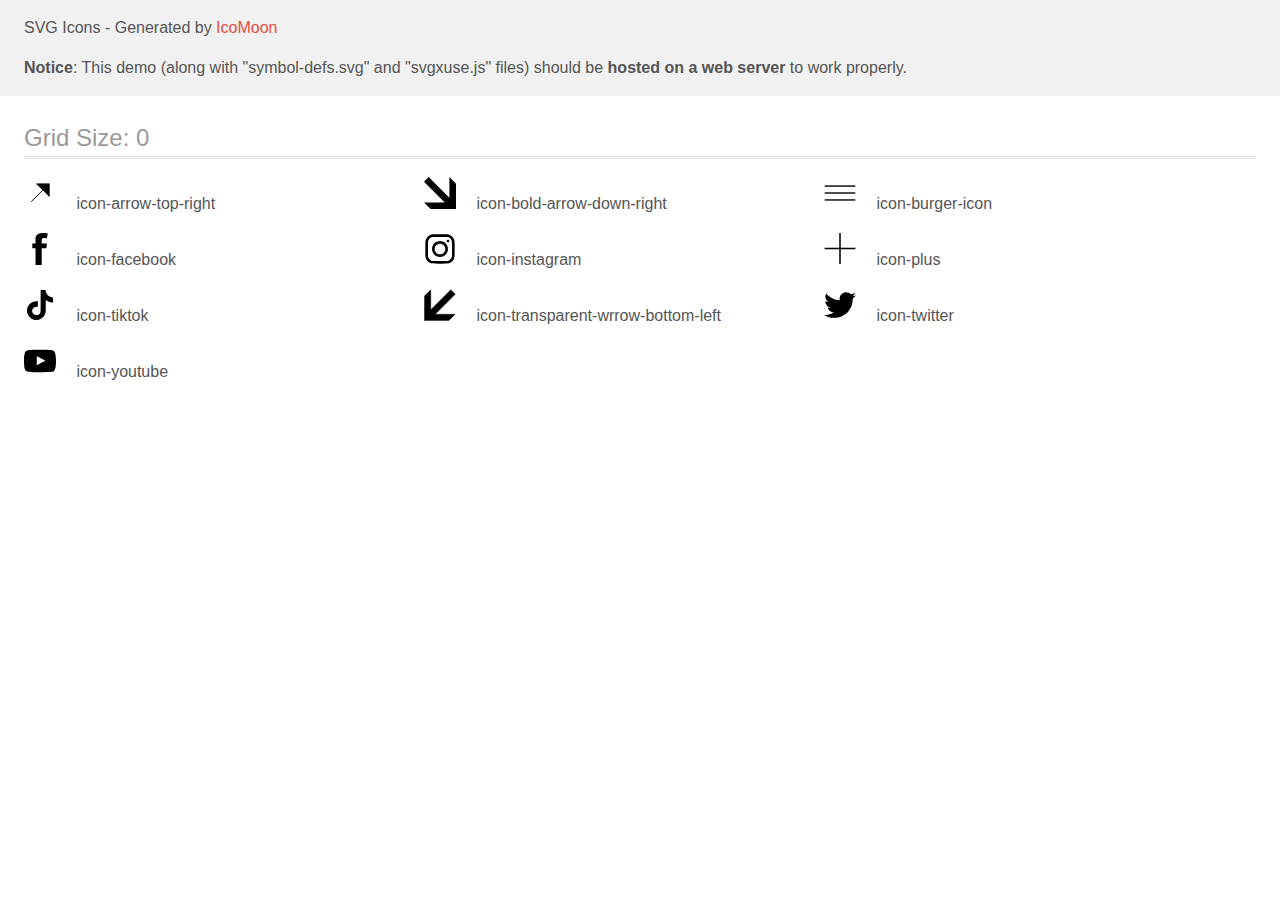
<file: icons/sprite/demo-external-svg.html>
<!doctype html>
<html>
<head>
    <title>IcoMoon - SVG Icons</title>
    <meta charset="utf-8">
    <meta name="viewport" content="width=device-width, initial-scale=1">
    <link rel="stylesheet" href="demo-files/demo.css">
    <link rel="stylesheet" href="style.css">
</head>
<body>
<header class="bgc1 clearfix">
<div class="mhl">
    <p>SVG Icons - Generated by <a href="https://icomoon.io/app">IcoMoon</a></p><p><strong>Notice</strong>: This demo (along with "symbol-defs.svg" and "svgxuse.js" files) should be <b>hosted on a web server</b> to work properly.</p>
</div>
</header>
    <div class="clearfix mhl ptl">
        <h1 class="mvm mtn fgc1">Grid Size: 0</h1>
        <div class="glyph fs1">
            <div class="clearfix pbs">
                <svg class="icon-arrow-top-right"><use xlink:href="symbol-defs.svg#icon-arrow-top-right"></use></svg><span class="name"> icon-arrow-top-right</span>
            </div>
        </div>
        <div class="glyph fs1">
            <div class="clearfix pbs">
                <svg class="icon-bold-arrow-down-right"><use xlink:href="symbol-defs.svg#icon-bold-arrow-down-right"></use></svg><span class="name"> icon-bold-arrow-down-right</span>
            </div>
        </div>
        <div class="glyph fs1">
            <div class="clearfix pbs">
                <svg class="icon-burger-icon"><use xlink:href="symbol-defs.svg#icon-burger-icon"></use></svg><span class="name"> icon-burger-icon</span>
            </div>
        </div>
        <div class="glyph fs1">
            <div class="clearfix pbs">
                <svg class="icon-facebook"><use xlink:href="symbol-defs.svg#icon-facebook"></use></svg><span class="name"> icon-facebook</span>
            </div>
        </div>
        <div class="glyph fs1">
            <div class="clearfix pbs">
                <svg class="icon-instagram"><use xlink:href="symbol-defs.svg#icon-instagram"></use></svg><span class="name"> icon-instagram</span>
            </div>
        </div>
        <div class="glyph fs1">
            <div class="clearfix pbs">
                <svg class="icon-plus"><use xlink:href="symbol-defs.svg#icon-plus"></use></svg><span class="name"> icon-plus</span>
            </div>
        </div>
        <div class="glyph fs1">
            <div class="clearfix pbs">
                <svg class="icon-tiktok"><use xlink:href="symbol-defs.svg#icon-tiktok"></use></svg><span class="name"> icon-tiktok</span>
            </div>
        </div>
        <div class="glyph fs1">
            <div class="clearfix pbs">
                <svg class="icon-transparent-wrrow-bottom-left"><use xlink:href="symbol-defs.svg#icon-transparent-wrrow-bottom-left"></use></svg><span class="name"> icon-transparent-wrrow-bottom-left</span>
            </div>
        </div>
        <div class="glyph fs1">
            <div class="clearfix pbs">
                <svg class="icon-twitter"><use xlink:href="symbol-defs.svg#icon-twitter"></use></svg><span class="name"> icon-twitter</span>
            </div>
        </div>
        <div class="glyph fs1">
            <div class="clearfix pbs">
                <svg class="icon-youtube"><use xlink:href="symbol-defs.svg#icon-youtube"></use></svg><span class="name"> icon-youtube</span>
            </div>
        </div>
  </div>
<script defer src="svgxuse.js"></script>
</body>
</html>
</file>
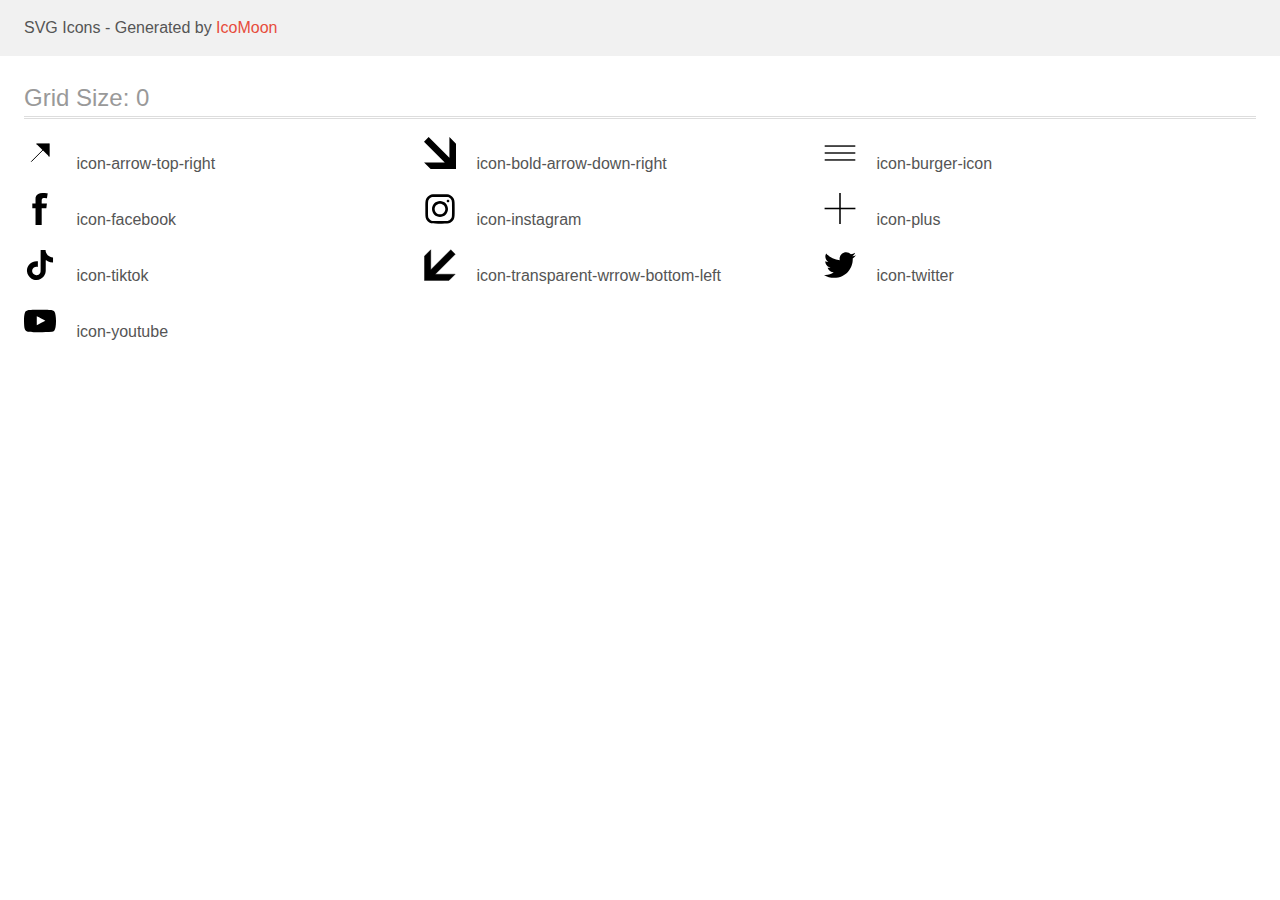
<file: icons/sprite/demo.html>
<!doctype html>
<html>
<head>
    <title>IcoMoon - SVG Icons</title>
    <meta charset="utf-8">
    <meta name="viewport" content="width=device-width, initial-scale=1">
    <link rel="stylesheet" href="demo-files/demo.css">
    <link rel="stylesheet" href="style.css">
</head>
<body>
<svg aria-hidden="true" style="position: absolute; width: 0; height: 0; overflow: hidden;" version="1.1" xmlns="http://www.w3.org/2000/svg" xmlns:xlink="http://www.w3.org/1999/xlink">
<defs>
<symbol id="icon-arrow-top-right" viewBox="0 0 32 32">
<path stroke-linejoin="miter" stroke-linecap="butt" stroke-miterlimit="4" stroke-width="0.9695" d="M7.206 24.695l17.998-17.998"></path>
<path stroke-linejoin="miter" stroke-linecap="butt" stroke-miterlimit="4" stroke-width="0.9695" d="M12.413 6.892l12.725-0.001-0.001 12.725"></path>
</symbol>
<symbol id="icon-bold-arrow-down-right" viewBox="0 0 32 32">
<path d="M31.997 6.642l-6.581-6.581v20.7l-20.762-20.762-4.655 4.655 20.762 20.758h-20.7l6.584 6.584h25.352v-25.355z"></path>
</symbol>
<symbol id="icon-burger-icon" viewBox="0 0 32 32">
<path stroke-linejoin="miter" stroke-linecap="butt" stroke-miterlimit="4" stroke-width="1.3913" d="M0.696 9.043h30.609"></path>
<path stroke-linejoin="miter" stroke-linecap="butt" stroke-miterlimit="4" stroke-width="1.3913" d="M0.696 16h30.609"></path>
<path stroke-linejoin="miter" stroke-linecap="butt" stroke-miterlimit="4" stroke-width="1.3913" d="M0.696 22.957h30.609"></path>
</symbol>
<symbol id="icon-facebook" viewBox="0 0 32 32">
<path d="M17.695 7.636c0 0.327 0 1.395 0 2.911h5.214l-0.565 4.648h-4.649c0 7.168 0 16.773 0 16.773h-6.17c0 0 0-9.478 0-16.773h-3.215v-4.648h3.215c0-1.843 0-3.154 0-3.519 0-1.739-0.131-2.564 0.608-3.911s2.824-3.128 6.43-3.085c3.607 0.044 5.128 0.391 5.128 0.391l-0.781 4.954c0 0-2.303-0.608-3.434-0.391-1.129 0.217-1.78 0.912-1.78 2.65z"></path>
</symbol>
<symbol id="icon-instagram" viewBox="0 0 32 32">
<path d="M16 24c-4.418 0-8-3.582-8-8s3.582-8 8-8c4.418 0 8 3.582 8 8s-3.582 8-8 8zM16 21.333c2.945 0 5.333-2.388 5.333-5.333s-2.388-5.333-5.333-5.333c-2.946 0-5.333 2.388-5.333 5.333s2.388 5.333 5.333 5.333z"></path>
<path d="M24 6.667c-0.736 0-1.333 0.597-1.333 1.333s0.597 1.333 1.333 1.333c0.736 0 1.333-0.597 1.333-1.333s-0.597-1.333-1.333-1.333z"></path>
<path d="M2.205 5.701c0.767-1.505 1.991-2.729 3.496-3.496 1.711-0.872 3.951-0.872 8.432-0.872h3.733c4.48 0 6.721 0 8.432 0.872 1.505 0.767 2.729 1.991 3.496 3.496 0.872 1.711 0.872 3.951 0.872 8.432v3.733c0 4.48 0 6.721-0.872 8.432-0.767 1.505-1.991 2.729-3.496 3.496-1.711 0.872-3.951 0.872-8.432 0.872h-3.733c-4.48 0-6.721 0-8.432-0.872-1.505-0.767-2.729-1.991-3.496-3.496-0.872-1.711-0.872-3.951-0.872-8.432v-3.733c0-4.48 0-6.721 0.872-8.432zM17.867 4h-3.733c-2.284 0-3.837 0.002-5.037 0.1-1.169 0.096-1.767 0.269-2.184 0.481-1.004 0.511-1.819 1.327-2.331 2.331-0.213 0.417-0.386 1.015-0.481 2.184-0.098 1.2-0.1 2.753-0.1 5.037v3.733c0 2.284 0.002 3.837 0.1 5.037 0.096 1.169 0.269 1.767 0.481 2.184 0.511 1.003 1.327 1.819 2.331 2.331 0.417 0.213 1.015 0.386 2.184 0.481 1.2 0.098 2.753 0.1 5.037 0.1h3.733c2.284 0 3.837-0.002 5.037-0.1 1.169-0.095 1.767-0.269 2.184-0.481 1.003-0.511 1.819-1.327 2.331-2.331 0.213-0.417 0.386-1.015 0.481-2.184 0.098-1.2 0.1-2.753 0.1-5.037v-3.733c0-2.284-0.002-3.837-0.1-5.037-0.095-1.169-0.269-1.767-0.481-2.184-0.511-1.004-1.327-1.819-2.331-2.331-0.417-0.213-1.015-0.386-2.184-0.481-1.2-0.098-2.753-0.1-5.037-0.1z"></path>
</symbol>
<symbol id="icon-plus" viewBox="0 0 32 32">
<path d="M31.407 14.73h-30.815v1.541h30.815v-1.541z"></path>
<path d="M16.77 30.907v-30.815h-1.541v30.815h1.541z"></path>
</symbol>
<symbol id="icon-tiktok" viewBox="0 0 32 32">
<path d="M16.656 1.029c1.637-0.025 3.262-0.012 4.886-0.025 0.054 2.031 0.878 3.859 2.189 5.213l-0.002-0.002c1.411 1.271 3.247 2.095 5.271 2.235l0.028 0.002v5.036c-1.912-0.048-3.71-0.489-5.331-1.247l0.082 0.034c-0.784-0.377-1.447-0.764-2.077-1.196l0.052 0.034c-0.012 3.649 0.012 7.298-0.025 10.934-0.103 1.853-0.719 3.543-1.707 4.954l0.020-0.031c-1.652 2.366-4.328 3.919-7.371 4.011h-0.014c-0.123 0.006-0.268 0.009-0.414 0.009-1.73 0-3.347-0.482-4.725-1.319l0.040 0.023c-2.508-1.509-4.238-4.091-4.558-7.094l-0.004-0.041c-0.025-0.625-0.037-1.25-0.012-1.862 0.49-4.779 4.494-8.476 9.361-8.476 0.547 0 1.083 0.047 1.604 0.136l-0.056-0.008c0.025 1.849-0.050 3.699-0.050 5.548-0.423-0.153-0.911-0.242-1.42-0.242-1.868 0-3.457 1.194-4.045 2.861l-0.009 0.030c-0.133 0.427-0.21 0.918-0.21 1.426 0 0.206 0.013 0.41 0.037 0.61l-0.002-0.024c0.332 2.046 2.086 3.59 4.201 3.59 0.061 0 0.121-0.001 0.181-0.004h-0.009c1.463-0.044 2.733-0.831 3.451-1.994l0.010-0.018c0.267-0.372 0.45-0.822 0.511-1.311l0.001-0.014c0.125-2.237 0.075-4.461 0.087-6.698 0.012-5.036-0.012-10.060 0.025-15.083z"></path>
</symbol>
<symbol id="icon-transparent-wrrow-bottom-left" viewBox="0 0 32 32">
<path stroke-linejoin="miter" stroke-linecap="butt" stroke-miterlimit="4" stroke-width="0.3855" d="M24.872 31.542l6.343-6.343h-19.952l20.011-20.011-4.487-4.487-20.008 20.011v-19.952l-6.346 6.346v24.436h24.439z"></path>
</symbol>
<symbol id="icon-twitter" viewBox="0 0 32 32">
<path d="M10.064 28.8c12.075 0 18.68-9.85 18.68-18.391 0-0.28 0-0.559-0.019-0.836 1.285-0.914 2.394-2.048 3.275-3.346-1.197 0.523-2.469 0.866-3.77 1.018 1.37-0.808 2.395-2.078 2.886-3.576-1.29 0.753-2.699 1.284-4.17 1.569-2.486-2.602-6.645-2.728-9.29-0.28-1.704 1.578-2.429 3.932-1.899 6.177-5.278-0.261-10.197-2.716-13.531-6.753-1.742 2.954-0.851 6.731 2.034 8.628-1.045-0.030-2.067-0.307-2.981-0.808v0.082c0.002 3.076 2.205 5.726 5.267 6.336-0.966 0.26-1.981 0.298-2.963 0.11 0.859 2.634 3.325 4.438 6.133 4.49-2.325 1.799-5.197 2.776-8.154 2.772-0.522-0.002-1.043-0.032-1.563-0.093 3.003 1.897 6.496 2.903 10.064 2.898z"></path>
</symbol>
<symbol id="icon-youtube" viewBox="0 0 32 32">
<path d="M12.781 20.137v-8.979c3.188 1.5 5.656 2.949 8.576 4.511-2.408 1.336-5.389 2.834-8.576 4.468zM30.546 6.693c-0.55-0.724-1.487-1.288-2.485-1.474-2.933-0.557-21.227-0.558-24.158 0-0.8 0.15-1.512 0.512-2.124 1.075-2.579 2.393-1.771 15.229-1.149 17.308 0.261 0.9 0.599 1.549 1.025 1.975 0.548 0.563 1.299 0.951 2.161 1.125 2.415 0.499 14.854 0.779 24.195 0.075 0.861-0.15 1.622-0.55 2.223-1.138 2.384-2.384 2.222-15.94 0.312-18.947z"></path>
</symbol>
</defs>
</svg>

<header class="bgc1 clearfix">
<div class="mhl">
    <p>SVG Icons - Generated by <a href="https://icomoon.io/app">IcoMoon</a></p>
</div>
</header>
    <div class="clearfix mhl ptl">
        <h1 class="mvm mtn fgc1">Grid Size: 0</h1>
        <div class="glyph fs1">
            <div class="clearfix pbs">
                <svg class="icon-arrow-top-right"><use xlink:href="#icon-arrow-top-right"></use></svg><span class="name"> icon-arrow-top-right</span>
            </div>
        </div>
        <div class="glyph fs1">
            <div class="clearfix pbs">
                <svg class="icon-bold-arrow-down-right"><use xlink:href="#icon-bold-arrow-down-right"></use></svg><span class="name"> icon-bold-arrow-down-right</span>
            </div>
        </div>
        <div class="glyph fs1">
            <div class="clearfix pbs">
                <svg class="icon-burger-icon"><use xlink:href="#icon-burger-icon"></use></svg><span class="name"> icon-burger-icon</span>
            </div>
        </div>
        <div class="glyph fs1">
            <div class="clearfix pbs">
                <svg class="icon-facebook"><use xlink:href="#icon-facebook"></use></svg><span class="name"> icon-facebook</span>
            </div>
        </div>
        <div class="glyph fs1">
            <div class="clearfix pbs">
                <svg class="icon-instagram"><use xlink:href="#icon-instagram"></use></svg><span class="name"> icon-instagram</span>
            </div>
        </div>
        <div class="glyph fs1">
            <div class="clearfix pbs">
                <svg class="icon-plus"><use xlink:href="#icon-plus"></use></svg><span class="name"> icon-plus</span>
            </div>
        </div>
        <div class="glyph fs1">
            <div class="clearfix pbs">
                <svg class="icon-tiktok"><use xlink:href="#icon-tiktok"></use></svg><span class="name"> icon-tiktok</span>
            </div>
        </div>
        <div class="glyph fs1">
            <div class="clearfix pbs">
                <svg class="icon-transparent-wrrow-bottom-left"><use xlink:href="#icon-transparent-wrrow-bottom-left"></use></svg><span class="name"> icon-transparent-wrrow-bottom-left</span>
            </div>
        </div>
        <div class="glyph fs1">
            <div class="clearfix pbs">
                <svg class="icon-twitter"><use xlink:href="#icon-twitter"></use></svg><span class="name"> icon-twitter</span>
            </div>
        </div>
        <div class="glyph fs1">
            <div class="clearfix pbs">
                <svg class="icon-youtube"><use xlink:href="#icon-youtube"></use></svg><span class="name"> icon-youtube</span>
            </div>
        </div>
  </div>
<script defer src="svgxuse.js"></script>
</body>
</html>
</file>
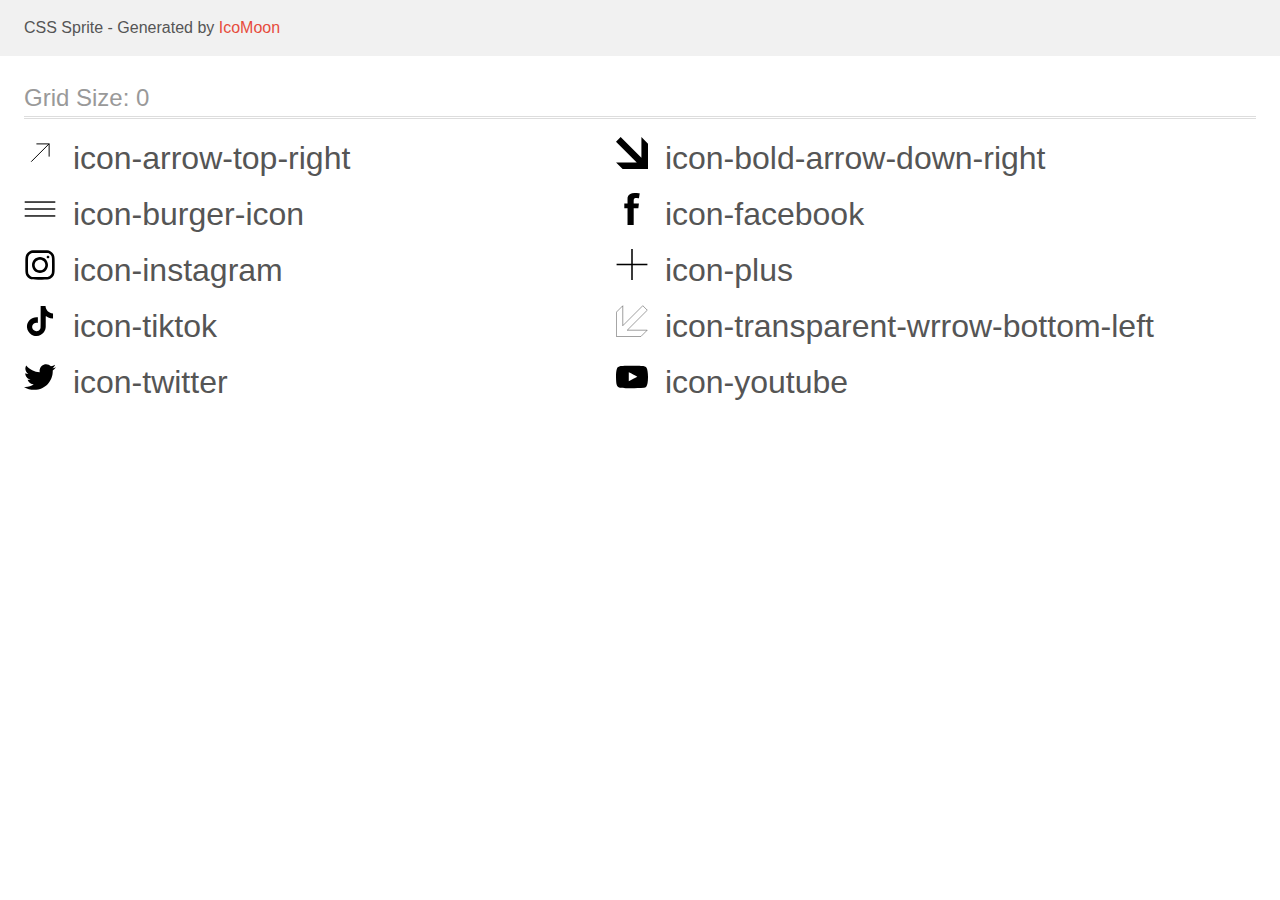
<file: icons/sprite/sprite/sprite.html>
<!doctype html>
<html>
<head>
    <title>CSS Sprite</title>
    <meta charset="utf-8">
    <meta name="viewport" content="width=device-width, initial-scale=1">
    <link href="sprite.css" rel="stylesheet">
</head>
<style>
    body {
        font-family: sans-serif;
        color: #555;
        margin: 0;
        line-height: 1.5;
    }
    a, a:visited {
        color: #e74c3c;
        text-decoration: none;
    }
    a:hover {
        box-shadow: 0 1px;
    }
    header {
        background: #F1F1F1;
    }
    p {
        margin: 1em 0;
    }
    h1 {
        font-size: 1.5em;
        font-weight: normal;
        margin: 1em 0 .75em;
        color: #999;
        box-shadow: 0 1px #ddd, 0 2px #fff, 0 3px #ddd;
    }
    .mhl {
        margin-left: 1.5em;
        margin-right: 1.5em;
    }
    .cell {
        float: left;
        margin-right: 1.5em;
        margin-bottom: .25em;
        width: 17em;
        overflow: hidden;
    }
    .cell span {
        margin-right: .25em;
    }
    .clearfix:before, .clearfix:after {
        content: " ";
        display: table;
    }
    .clearfix:after {
        clear: both;
    }
    .fs1 {
        font-size: 32px;
    }

</style>
<body>

<header class="clearfix">
    <p class="mhl">CSS Sprite - Generated by <a href="https://icomoon.io/app">IcoMoon</a></p>
</header>
    <div class="clearfix mhl">
        <h1>Grid Size: 0</h1>
        <div class="cell fs1">
            <span class="icon-arrow-top-right"></span>
            icon-arrow-top-right
        </div>
        <div class="cell fs1">
            <span class="icon-bold-arrow-down-right"></span>
            icon-bold-arrow-down-right
        </div>
        <div class="cell fs1">
            <span class="icon-burger-icon"></span>
            icon-burger-icon
        </div>
        <div class="cell fs1">
            <span class="icon-facebook"></span>
            icon-facebook
        </div>
        <div class="cell fs1">
            <span class="icon-instagram"></span>
            icon-instagram
        </div>
        <div class="cell fs1">
            <span class="icon-plus"></span>
            icon-plus
        </div>
        <div class="cell fs1">
            <span class="icon-tiktok"></span>
            icon-tiktok
        </div>
        <div class="cell fs1">
            <span class="icon-transparent-wrrow-bottom-left"></span>
            icon-transparent-wrrow-bottom-left
        </div>
        <div class="cell fs1">
            <span class="icon-twitter"></span>
            icon-twitter
        </div>
        <div class="cell fs1">
            <span class="icon-youtube"></span>
            icon-youtube
        </div>
  </div>

</body>
</html>
</file>
<file: icons/sprite/demo-files/demo.css>
body {
  padding: 0;
  margin: 0;
  font-family: sans-serif;
  font-size: 1em;
  line-height: 1.5;
  color: #555;
  background: #fff;
}
h1 {
  font-size: 1.5em;
  font-weight: normal;
  box-shadow: 0 1px #ddd, 0 2px #fff, 0 3px #ddd;
}
small {
  font-size: .66666667em;
}
a {
  color: #e74c3c;
  text-decoration: none;
}
a:hover, a:focus {
  box-shadow: 0 1px #e74c3c;
}
.bshadow0, input {
  box-shadow: inset 0 -2px #e7e7e7;
}
input:hover {
  box-shadow: inset 0 -2px #ccc;
}
input, fieldset {
  font-size: 1em;
  margin: 0;
  padding: 0;
  border: 0;
}
input {
  color: inherit;
  line-height: 1.5;
  height: 1.5em;
  padding: .25em 0;
}
input:focus {
  outline: none;
  box-shadow: inset 0 -2px #449fdb;
}
.glyph {
  font-size: 16px;
  margin-right: 1.5em;
  float: left;
  width: 11em;
}
svg {
  color: #000;
}
.liga {
  width: 80%;
  width: calc(100% - 2.5em);
}
.talign-right {
  text-align: right;
}
.talign-center {
  text-align: center;
}
.bgc1 {
  background: #f1f1f1;
}
.fgc0 {
  color: #000;
}
.fgc1 {
  color: #999;
}
p {
  margin-top: 1em;
  margin-bottom: 1em;
}
.mvm {
  margin-top: .75em;
  margin-bottom: .75em;
}
.mtn {
  margin-top: 0;
}
.mtl, .mal {
  margin-top: 1.5em;
}
.mbl, .mal {
  margin-bottom: 1.5em;
}
.mal, .mhl {
  margin-left: 1.5em;
  margin-right: 1.5em;
}
.mhmm {
  margin-left: 1em;
  margin-right: 1em;
}
.ptl {
  padding-top: 1.5em;
}
.pbs, .pvs {
  padding-bottom: .25em;
}
.pvs, .pts {
  padding-top: .25em;
}
.unit {
  float: left;
}
.unitRight {
  float: right;
}
.size1of2 {
  width: 50%;
}
.size1of1 {
  width: 100%;
}
.clearfix:before, .clearfix:after {
  content: " ";
  display: table;
}
.clearfix:after {
  clear: both;
}
.hidden-true {
  display: none;
}
.textbox0 {
  width: 3em;
  background: #f1f1f1;
  padding: .25em .5em;
  line-height: 1.5;
  height: 1.5em;
}
.fs0 {
  font-size: 16px;
}
.fs1 {
  font-size: 32px;
}
.name {
  font-size: 0.5em;
  margin-left: 1em;
}
</file>
<file: icons/sprite/style.css>
[class^="icon-"], [class*=" icon-"] {
  display: inline-block;
  width: 1em;
  height: 1em;
  stroke-width: 0;
  stroke: currentColor;
  fill: currentColor;
}

/* ==========================================
Single-colored icons can be modified like so:
.icon-name {
  font-size: 32px;
  color: red;
}
========================================== */
</file>
<file: icons/sprite/sprite/sprite.css>
[class^="icon-"], [class*=" icon-"] {
  display: inline-block;
  background-repeat: no-repeat;
  background-image: url(sprite.svg);
}
.icon-arrow-top-right {
  width: 32px;
  height: 32px;
  background-position: 0 0;
}
.icon-bold-arrow-down-right {
  width: 32px;
  height: 32px;
  background-position: -48px 0;
}
.icon-burger-icon {
  width: 32px;
  height: 32px;
  background-position: -96px 0;
}
.icon-facebook {
  width: 32px;
  height: 32px;
  background-position: -144px 0;
}
.icon-instagram {
  width: 32px;
  height: 32px;
  background-position: -192px 0;
}
.icon-plus {
  width: 32px;
  height: 32px;
  background-position: -240px 0;
}
.icon-tiktok {
  width: 32px;
  height: 32px;
  background-position: -288px 0;
}
.icon-transparent-wrrow-bottom-left {
  width: 32px;
  height: 32px;
  background-position: -336px 0;
}
.icon-twitter {
  width: 32px;
  height: 32px;
  background-position: -384px 0;
}
.icon-youtube {
  width: 32px;
  height: 32px;
  background-position: -432px 0;
}
</file>
